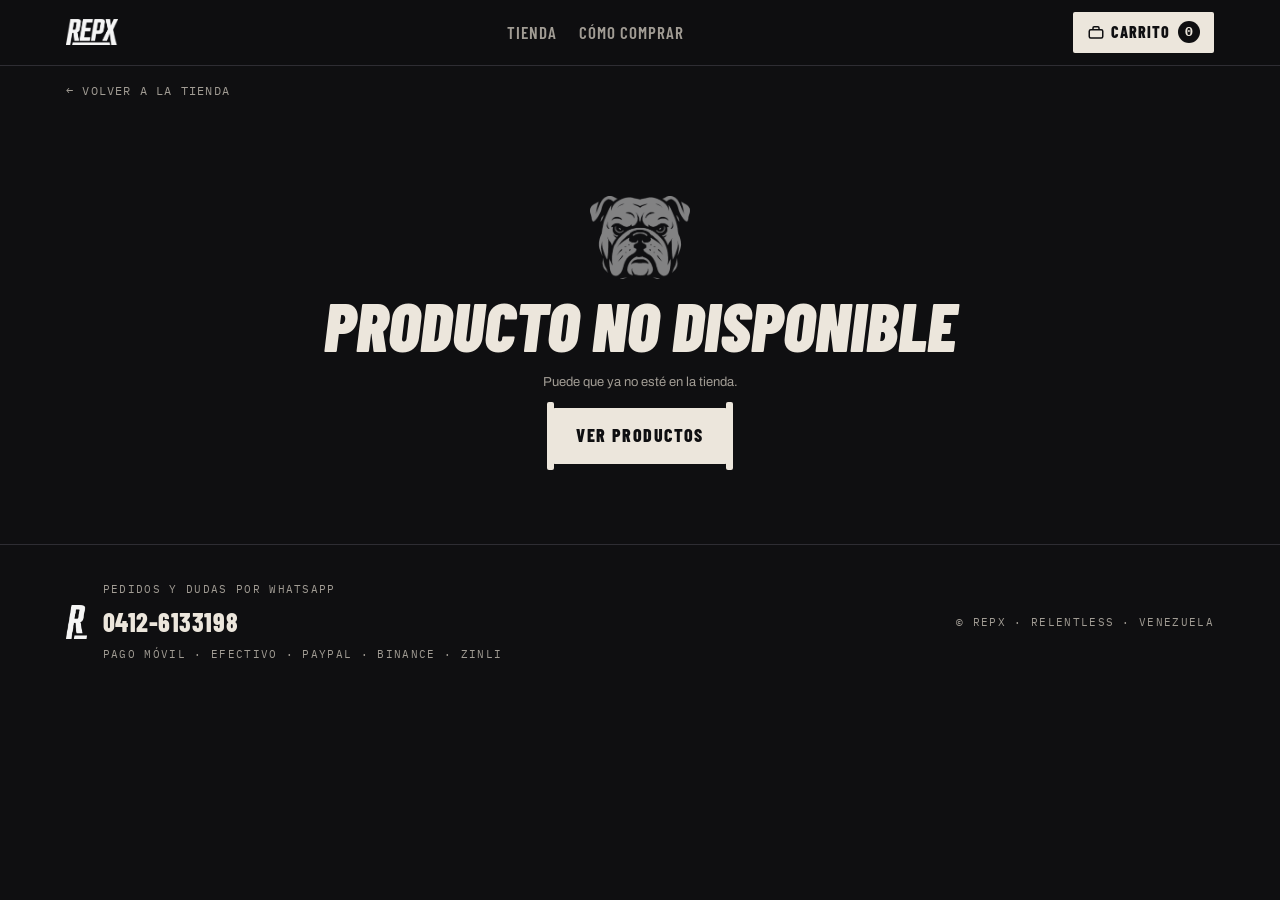
<file: producto.html>
<!doctype html>
<html lang="es">
<head>
<meta charset="utf-8">
<meta name="viewport" content="width=device-width, initial-scale=1, viewport-fit=cover">
<title>REPX · Producto</title>
<meta property="og:type" content="website">
<meta property="og:site_name" content="REPX">
<meta property="og:title" content="REPX · Ropa deportiva para gym">
<meta property="og:description" content="No excuses. Just REPX. Compra por WhatsApp: pickup o delivery en Venezuela.">
<meta property="og:image" content="https://repx.repxve.workers.dev/img/og.jpg">
<meta property="og:image:width" content="1200">
<meta property="og:image:height" content="630">
<meta property="og:url" content="https://repx.repxve.workers.dev/">
<meta name="twitter:card" content="summary_large_image">
<meta name="twitter:image" content="https://repx.repxve.workers.dev/img/og.jpg">
<meta name="description" content="REPX: ropa deportiva para gym. Pide por WhatsApp, pickup o delivery.">
<meta name="theme-color" content="#0f0f11">
<meta name="apple-mobile-web-app-capable" content="yes">
<meta name="mobile-web-app-capable" content="yes">
<meta name="apple-mobile-web-app-status-bar-style" content="black-translucent">
<meta name="apple-mobile-web-app-title" content="REPX">
<link rel="manifest" href="manifest.webmanifest">
<link rel="apple-touch-icon" href="img/icon-180.png">
<link rel="icon" href="img/icon-192.png">
<link rel="preconnect" href="https://firestore.googleapis.com" crossorigin>
<link rel="preconnect" href="https://fonts.googleapis.com">
<link rel="preconnect" href="https://fonts.gstatic.com" crossorigin>
<link rel="stylesheet" href="https://fonts.googleapis.com/css2?family=Barlow+Condensed:ital,wght@0,600;0,800;1,800;1,900&family=Archivo:wght@400;500;600&family=IBM+Plex+Mono:wght@500&display=swap">
<link rel="stylesheet" href="styles.css">
<style>
  .pp { display: grid; grid-template-columns: minmax(0, 1.15fr) minmax(0, 1fr); gap: 48px; padding-block: 28px 80px; align-items: start; }
  @media (max-width: 860px) { .pp { grid-template-columns: minmax(0, 1fr); gap: 24px; padding-top: 0; } }
  .back { display: inline-flex; gap: 8px; align-items: center; color: var(--dust); text-decoration: none; font-family: var(--mono); font-size: 12px; letter-spacing: .1em; text-transform: uppercase; padding-block: 16px; }
  /* galería */
  .gal { position: sticky; top: calc(70px + env(safe-area-inset-top, 0px)); display: grid; gap: 10px; min-width: 0; }
  @media (max-width: 860px) { .gal { position: relative; top: 0; margin-inline: calc(-1 * max(16px, env(safe-area-inset-left, 0px))); } }
  .slides { display: flex; overflow-x: auto; scroll-snap-type: x mandatory; scrollbar-width: none; background: var(--iron); aspect-ratio: 4/5; max-width: 100%; }
  .slides::-webkit-scrollbar { display: none; }
  .slides img { flex: 0 0 100%; width: 100%; height: 100%; object-fit: cover; scroll-snap-align: center; }
  .gal-nav { position: absolute; top: 50%; width: 44px; height: 44px; margin-top: -22px; border-radius: 50%; border: 0; background: rgb(15 15 17 / .75); color: var(--bone); font-size: 20px; z-index: 2; }
  .gal-nav.prev { left: 12px; } .gal-nav.next { right: 12px; }
  .gal-count { position: absolute; right: 12px; top: 12px; background: var(--ink); padding: 4px 8px; font-family: var(--mono); font-size: 11px; letter-spacing: .1em; z-index: 2; }
  .thumbs { display: flex; gap: 8px; overflow-x: auto; scrollbar-width: none; }
  .thumbs button { flex: none; width: 70px; aspect-ratio: 4/5; padding: 0; border: 2px solid transparent; background: var(--iron); opacity: .55; }
  .thumbs button[aria-current="true"] { border-color: var(--bone); opacity: 1; }
  .thumbs img { width: 100%; height: 100%; object-fit: cover; }
  @media (max-width: 860px) { .thumbs { padding-inline: max(16px, env(safe-area-inset-left, 0px)); } .gal-nav { display: none; } }
  .dots { display: none; justify-content: center; gap: 6px; }
  /* info */
  .info { display: grid; gap: 22px; min-width: 0; }
  .info h1 { font-family: var(--display); font-style: italic; font-weight: 900; text-transform: uppercase; font-size: clamp(46px, 6vw, 80px); line-height: .88; margin: 0; text-wrap: balance; }
  .info .big-price { font-family: var(--display); font-weight: 800; font-size: 34px; }
  .info .desc { color: var(--dust); font-size: 16px; margin: 0; max-width: 52ch; white-space: pre-line; }
  .stock-note { font-family: var(--mono); font-size: 12px; letter-spacing: .06em; color: var(--dust); min-height: 1.4em; margin: 0; }
  .stock-note.low { color: var(--warn); }
  .qty-big { display: inline-flex; align-items: center; gap: 4px; }
  .qty-big button { width: 46px; height: 46px; background: var(--iron); border: 2px solid var(--line); border-radius: 6px; font-size: 22px; }
  .qty-big span { min-width: 54px; text-align: center; font-family: var(--display); font-weight: 800; font-size: 26px; border-block: 3px solid var(--line); line-height: 28px; }
  .buy { display: grid; gap: 22px; }
  .facts { border-top: 1px solid var(--line); display: grid; }
  .facts div { display: grid; grid-template-columns: 110px 1fr; gap: 12px; padding: 12px 0; border-bottom: 1px solid var(--line); font-size: 14px; }
  .facts span:first-child { font-family: var(--mono); font-size: 11px; letter-spacing: .1em; text-transform: uppercase; color: var(--dust); padding-top: 2px; }
  .nf { text-align: center; padding: 80px 0; display: grid; gap: 16px; justify-items: center; }
  .nf img { width: 100px; opacity: .5; }
  .skel { background: var(--iron); animation: pulse 1.4s ease-in-out infinite; }
</style>
</head>
<body class="store">
<header class="top">
  <div class="wrap">
    <a class="logo" href="./" aria-label="REPX inicio"><img src="img/logo-repx.png" alt="REPX"></a>
    <nav class="links" aria-label="Secciones">
      <a href="./#tienda">Tienda</a>
      <a href="./#comprar">Cómo comprar</a>
    </nav>
    <a class="cart-btn" href="./#carrito" style="text-decoration:none"><svg viewBox="0 0 24 24" width="18" height="18" fill="none" stroke="currentColor" stroke-width="2"><rect x="3" y="9" width="18" height="11" rx="2"/><path d="M8 9V6.5A1.5 1.5 0 0 1 9.5 5h5A1.5 1.5 0 0 1 16 6.5V9"/></svg>Carrito <b id="cartCount">0</b></a>
  </div>
</header>

<main class="wrap">
  <a class="back" href="./#tienda">← Volver a la tienda</a>
  <div id="pp" class="pp">
    <div class="gal"><div class="slides skel"></div></div>
    <div class="info"><div class="skel" style="height:80px"></div><div class="skel" style="height:40px;width:40%"></div></div>
  </div>
</main>

<footer>
  <div class="wrap foot">
    <img src="img/r-mark.png" alt="REPX">
    <div class="foot-info">
      <span class="label">Pedidos y dudas por WhatsApp</span>
      <a class="foot-wa" href="https://wa.me/584126133198" target="_blank" rel="noopener">0412-6133198</a>
      <span class="label">Pago móvil · Efectivo · PayPal · Binance · Zinli</span>
    </div>
    <span class="label">© REPX · Relentless · Venezuela</span>
  </div>
</footer>

<nav class="tabbar" aria-label="Navegación de la app">
  <a href="./"><svg viewBox="0 0 24 24"><path d="M3 11l9-7 9 7v9a1 1 0 0 1-1 1h-5v-6h-6v6H4a1 1 0 0 1-1-1z"/></svg>Inicio</a>
  <a href="./#tienda" class="on"><svg viewBox="0 0 24 24"><path d="M8 3l-5 3 2 5 2-1v11h10V10l2 1 2-5-5-3c0 2-2 3-4 3S8 5 8 3z"/></svg>Tienda</a>
  <a href="./#carrito"><svg viewBox="0 0 24 24"><path d="M5 8h14l-1 13H6z M9 8V6a3 3 0 0 1 6 0v2"/></svg>Carrito<span class="badge" id="tabCount" hidden>0</span></a>
  <a href="./#app"><svg viewBox="0 0 24 24"><path d="M12 3v12m-5-5l5 5 5-5M5 21h14"/></svg>App</a>
</nav>

<div class="toast" id="toast" hidden></div>
<script type="module" src="producto.js"></script>
</body>
</html>
</file>
<file: styles.css>
/* REPX · banda de marca negra, foto a sangre, etiquetas tipo etiqueta de prenda */
:root {
  --ink: #0f0f11;
  --iron: #1b1b1f;
  --line: #2e2d33;
  --bone: #ece6dc;
  --dust: #a19c94;
  --plum: #8b5a78;
  --plum-ink: #f6eef3;
  --ok: #6fae8a;
  --warn: #d6a24a;
  --bad: #c9675e;
  --display: "Barlow Condensed", "Arial Narrow", Impact, sans-serif;
  --body: "Archivo", "Helvetica Neue", Arial, sans-serif;
  --mono: "IBM Plex Mono", ui-monospace, Menlo, monospace;
  color-scheme: dark;
}
* { box-sizing: border-box; }
html { -webkit-text-size-adjust: 100%; }
:root { padding-top: env(safe-area-inset-top, 0px); }
body { margin: 0; background: var(--ink); color: var(--bone); font-family: var(--body); font-size: 15px; line-height: 1.55; }
body::before { content: ""; position: fixed; inset: 0 0 auto; height: env(safe-area-inset-top, 0px); z-index: 10; background: var(--ink); }
[hidden] { display: none !important; }
.wrap { max-width: 1180px; margin: 0 auto; padding-left: max(16px, env(safe-area-inset-left, 0px)); padding-right: max(16px, env(safe-area-inset-right, 0px)); }
img { display: block; max-width: 100%; }
button { font: inherit; color: inherit; cursor: pointer; }
:focus-visible { outline: 2px solid var(--plum); outline-offset: 2px; }
.label { font-family: var(--mono); font-size: 11px; letter-spacing: .12em; text-transform: uppercase; color: var(--dust); }
h2 { font-family: var(--display); font-weight: 900; font-style: italic; text-transform: uppercase; font-size: clamp(40px, 6vw, 68px); line-height: .9; margin: 0; text-wrap: balance; }
.hint { color: var(--dust); font-size: 13px; margin: 0; }

.btn { border: 1px solid var(--bone); background: transparent; padding: 13px 22px; border-radius: 2px; font-family: var(--display); font-weight: 800; font-size: 18px; letter-spacing: .08em; text-transform: uppercase; text-decoration: none; color: var(--bone); display: inline-block; text-align: center; }
.btn.solid { background: var(--bone); color: var(--ink); }
.btn.plum { background: var(--plum); border-color: var(--plum); color: var(--plum-ink); }
.btn.sm { padding: 7px 12px; font-size: 15px; }
.btn:disabled { opacity: .45; cursor: not-allowed; }

/* header */
header.top { position: sticky; top: env(safe-area-inset-top, 0px); z-index: 9; background: color-mix(in srgb, var(--ink) 92%, transparent); backdrop-filter: blur(8px); border-bottom: 1px solid var(--line); }
header.top .wrap { display: flex; align-items: center; justify-content: space-between; gap: 16px; padding-block: 12px; }
header.top .logo img { height: 26px; width: auto; }
nav.links { display: flex; gap: 22px; }
nav.links a { color: var(--dust); text-decoration: none; font-family: var(--display); font-weight: 600; font-size: 17px; letter-spacing: .06em; text-transform: uppercase; }
nav.links a:hover { color: var(--bone); }
.cart-btn { display: inline-flex; align-items: center; gap: 8px; background: var(--bone); color: var(--ink); border: 0; border-radius: 2px; padding: 8px 14px; font-family: var(--display); font-weight: 800; font-size: 16px; letter-spacing: .06em; text-transform: uppercase; }
.cart-btn b { background: var(--ink); color: var(--bone); min-width: 22px; height: 22px; border-radius: 11px; display: grid; place-items: center; font-size: 13px; font-family: var(--mono); }
@media (max-width: 640px) { nav.links { display: none; } }

/* hero */
.hero { border-bottom: 1px solid var(--line); overflow: hidden; }
.hero-grid { display: grid; grid-template-columns: 1.1fr 1fr; align-items: stretch; min-height: 560px; }
.hero-copy { display: flex; flex-direction: column; justify-content: flex-end; gap: 22px; padding-block: 56px; min-width: 0; }
.hero h1 { font-family: var(--display); font-style: italic; font-weight: 900; text-transform: uppercase; font-size: clamp(64px, 11vw, 148px); line-height: .84; letter-spacing: -.01em; margin: 0; text-wrap: balance; }
.hero h1 span { display: block; -webkit-text-stroke: 2px var(--bone); color: transparent; }
.hero p { max-width: 38ch; color: var(--dust); font-size: 17px; margin: 0; }
.hero-actions { display: flex; flex-wrap: wrap; gap: 12px; }
.hero-photo { position: relative; min-width: 0; }
.hero-photo img { position: absolute; inset: 0; width: 100%; height: 100%; object-fit: cover; object-position: 50% 20%; }
.hero-photo::after { content: ""; position: absolute; inset: 0; background: linear-gradient(90deg, var(--ink) 0%, transparent 28%); }
@media (max-width: 820px) {
  .hero-grid { grid-template-columns: 1fr; min-height: 0; }
  .hero-photo { aspect-ratio: 4/5; order: -1; max-width: 100%; }
  .hero-photo::after { background: linear-gradient(0deg, var(--ink) 0%, transparent 35%); }
  .hero-copy { padding-block: 8px 40px; }
}
.ticker { border-bottom: 1px solid var(--line); overflow: hidden; white-space: nowrap; }
.ticker div { display: inline-block; padding-block: 12px; font-family: var(--display); font-style: italic; font-weight: 800; font-size: 22px; letter-spacing: .04em; text-transform: uppercase; animation: run 32s linear infinite; }
.ticker i { color: var(--plum); font-style: normal; margin: 0 18px; }
@keyframes run { to { transform: translateX(-50%); } }
@media (prefers-reduced-motion: reduce) { .ticker div { animation: none; } }

section { padding-block: 72px; }
.sec-head { display: flex; flex-wrap: wrap; align-items: flex-end; justify-content: space-between; gap: 16px; margin-bottom: 28px; }
.chips { display: flex; gap: 6px; flex-wrap: wrap; }
.chips button { background: transparent; border: 1px solid var(--line); border-radius: 2px; padding: 7px 14px; font-family: var(--mono); font-size: 12px; letter-spacing: .1em; text-transform: uppercase; color: var(--dust); }
.chips button[aria-pressed="true"] { background: var(--bone); color: var(--ink); border-color: var(--bone); }

/* catálogo */
.grid { display: grid; grid-template-columns: repeat(4, minmax(0, 1fr)); gap: 28px 18px; }
@media (max-width: 1000px) { .grid { grid-template-columns: repeat(3, minmax(0, 1fr)); } }
@media (max-width: 720px) { .grid { grid-template-columns: repeat(2, minmax(0, 1fr)); gap: 22px 12px; } }
.card { display: grid; gap: 10px; background: none; border: 0; padding: 0; text-align: left; align-content: start; }
.card .ph { position: relative; aspect-ratio: 4/5; overflow: hidden; background: var(--iron); max-width: 100%; }
.card .ph img { width: 100%; height: 100%; object-fit: cover; transition: transform .5s ease; }
.card:hover .ph img { transform: scale(1.04); }
.card.out .ph img { filter: grayscale(1) brightness(.6); }
.tag { position: absolute; left: 8px; top: 8px; background: var(--ink); padding: 3px 7px; font-family: var(--mono); font-size: 10px; letter-spacing: .1em; text-transform: uppercase; color: var(--dust); }
.tag.out { background: var(--bone); color: var(--ink); }
.card .row { display: flex; justify-content: space-between; align-items: baseline; gap: 10px; }
.card h3 { margin: 0; font-family: var(--display); font-weight: 800; text-transform: uppercase; font-size: 21px; letter-spacing: .02em; line-height: 1.05; min-width: 0; }
.price { font-family: var(--mono); font-size: 14px; font-variant-numeric: tabular-nums; white-space: nowrap; }
.card .meta { color: var(--dust); font-size: 13px; }
.skeleton .ph { animation: pulse 1.4s ease-in-out infinite; }
@keyframes pulse { 50% { opacity: .5; } }
.empty { text-align: center; color: var(--dust); padding: 40px 0; display: grid; gap: 14px; justify-items: center; grid-column: 1 / -1; }
.empty img { width: 90px; opacity: .5; }

/* manifiesto */
.manifest { background: var(--bone); color: var(--ink); }
.manifest .wrap { display: grid; grid-template-columns: 1fr 1fr; gap: 40px; align-items: center; }
.manifest img.dog { width: min(320px, 70%); filter: invert(1); }
.manifest blockquote { margin: 0; font-family: var(--display); font-weight: 800; font-style: italic; text-transform: uppercase; font-size: clamp(34px, 5vw, 58px); line-height: .95; text-wrap: balance; }
.manifest p { font-size: 17px; max-width: 46ch; margin: 18px 0 0; }
.manifest .label { color: #55504a; }
@media (max-width: 760px) { .manifest .wrap { grid-template-columns: 1fr; } }

.look { display: grid; grid-template-columns: 2fr 1fr 1fr; gap: 12px; }
.look figure { margin: 0; position: relative; overflow: hidden; background: var(--iron); min-width: 0; }
.look img { width: 100%; height: 100%; object-fit: cover; aspect-ratio: 4/5; }
.look figure:first-child img { aspect-ratio: auto; }
.look figcaption { position: absolute; left: 10px; bottom: 10px; background: var(--ink); padding: 4px 8px; }
@media (max-width: 720px) { .look { grid-template-columns: 1fr 1fr; } .look figure:first-child { grid-column: 1 / -1; } .look figure:first-child img { aspect-ratio: 4/3; } }

.steps { display: grid; grid-template-columns: repeat(3, minmax(0, 1fr)); border-top: 1px solid var(--line); padding: 0; margin: 0; }
.steps li { list-style: none; padding: 22px 22px 22px 0; border-right: 1px solid var(--line); display: grid; gap: 8px; align-content: start; min-width: 0; }
.steps li + li { padding-left: 22px; }
.steps li:last-child { border-right: 0; }
.steps .n { font-family: var(--display); font-style: italic; font-weight: 900; font-size: 54px; line-height: 1; color: var(--plum); }
.steps h3 { margin: 0; font-family: var(--display); font-weight: 800; font-size: 24px; text-transform: uppercase; }
.steps p { margin: 0; color: var(--dust); }
@media (max-width: 720px) { .steps { grid-template-columns: 1fr; } .steps li, .steps li + li { padding: 18px 0; border-right: 0; border-bottom: 1px solid var(--line); } }
.pay-list { display: flex; flex-wrap: wrap; gap: 8px; margin-top: 4px; }
.pay-list span { border: 1px solid var(--line); padding: 5px 10px; font-family: var(--mono); font-size: 12px; color: var(--bone); }

footer { border-top: 1px solid var(--line); padding-block: 36px; }
footer .wrap { display: flex; flex-wrap: wrap; justify-content: space-between; align-items: center; gap: 16px; }
footer img { height: 34px; width: auto; }
footer a { color: var(--dust); }

/* paneles laterales */
.scrim { position: fixed; inset: 0; background: rgb(0 0 0 / .6); z-index: 20; }
.sheet { position: fixed; z-index: 21; top: 0; right: 0; bottom: 0; width: min(480px, 100%); background: var(--ink); border-left: 1px solid var(--line); display: flex; flex-direction: column; padding-top: env(safe-area-inset-top, 0px); padding-bottom: env(safe-area-inset-bottom, 0px); padding-right: env(safe-area-inset-right, 0px); }
.sheet-head { display: flex; justify-content: space-between; align-items: center; gap: 12px; padding: 16px 20px; border-bottom: 1px solid var(--line); }
.sheet-head h2 { font-size: 34px; }
.x { background: none; border: 1px solid var(--line); width: 38px; height: 38px; border-radius: 2px; font-size: 20px; flex: none; }
.sheet-body { overflow-y: auto; padding: 20px; display: grid; gap: 18px; align-content: start; flex: 1; }
.sheet-foot { border-top: 1px solid var(--line); padding: 16px 20px; display: grid; gap: 10px; }
.pd-img { aspect-ratio: 4/5; object-fit: cover; width: 100%; background: var(--iron); }
.sizes { display: flex; gap: 6px; flex-wrap: wrap; }
.sizes button { min-width: 48px; padding: 9px 10px; border: 1px solid var(--line); background: transparent; border-radius: 2px; font-family: var(--mono); font-size: 13px; }
.sizes button[aria-pressed="true"] { background: var(--bone); color: var(--ink); border-color: var(--bone); }
.sizes button:disabled { opacity: .35; text-decoration: line-through; cursor: not-allowed; }
.line { display: grid; grid-template-columns: 64px minmax(0, 1fr) auto; gap: 12px; align-items: center; }
.line img { width: 64px; height: 80px; object-fit: cover; background: var(--iron); }
.line h4 { margin: 0; font-family: var(--display); font-weight: 800; text-transform: uppercase; font-size: 18px; line-height: 1.05; }
.qty { display: inline-flex; align-items: center; border: 1px solid var(--line); margin-top: 6px; }
.qty button { background: none; border: 0; width: 30px; height: 28px; }
.qty span { font-family: var(--mono); min-width: 22px; text-align: center; font-size: 13px; }
.total { display: flex; justify-content: space-between; font-family: var(--display); font-weight: 800; font-size: 24px; text-transform: uppercase; }
.total .price { font-size: 20px; }
.field { display: grid; gap: 6px; }
.field input, .field textarea, .field select { background: var(--iron); border: 1px solid var(--line); color: var(--bone); border-radius: 2px; padding: 10px 12px; font: inherit; width: 100%; }
.opts { display: grid; grid-template-columns: 1fr 1fr; gap: 8px; }
.opts label { border: 1px solid var(--line); padding: 10px; border-radius: 2px; display: flex; gap: 8px; align-items: center; font-size: 14px; cursor: pointer; }
.opts label:has(input:checked) { border-color: var(--bone); }
.field .opts input { accent-color: var(--plum); width: auto; padding: 0; margin: 0; flex: none; }
.note { background: var(--iron); border-left: 3px solid var(--plum); padding: 10px 12px; font-size: 13px; color: var(--bone); }
.err { color: var(--bad); font-size: 13px; margin: 0; }
.toast { position: fixed; left: 50%; bottom: calc(20px + env(safe-area-inset-bottom, 0px)); transform: translateX(-50%); background: var(--bone); color: var(--ink); padding: 10px 16px; font-family: var(--display); font-weight: 800; text-transform: uppercase; letter-spacing: .05em; z-index: 40; max-width: calc(100% - 32px); text-align: center; }

/* barra inferior tipo app */
.tabbar { display: none; }
@media (max-width: 640px) {
  .tabbar { display: grid; grid-template-columns: repeat(4, 1fr); position: fixed; left: 0; right: 0; bottom: 0; z-index: 15; background: var(--ink); border-top: 1px solid var(--line); padding-bottom: env(safe-area-inset-bottom, 0px); padding-left: env(safe-area-inset-left, 0px); padding-right: env(safe-area-inset-right, 0px); }
  .tabbar a, .tabbar button { background: none; border: 0; text-decoration: none; color: var(--dust); display: grid; justify-items: center; gap: 3px; padding: 9px 0 8px; font-family: var(--mono); font-size: 10px; letter-spacing: .08em; text-transform: uppercase; position: relative; }
  .tabbar svg { width: 22px; height: 22px; stroke: currentColor; fill: none; stroke-width: 1.8; }
  .tabbar .on { color: var(--bone); }
  .tabbar .badge { position: absolute; top: 4px; left: calc(50% + 6px); background: var(--plum); color: var(--plum-ink); min-width: 17px; height: 17px; border-radius: 9px; font-size: 10px; display: grid; place-items: center; letter-spacing: 0; }
  footer { padding-bottom: calc(96px + env(safe-area-inset-bottom, 0px)); }
  header.top .cart-btn { display: none; }
  .toast { bottom: calc(80px + env(safe-area-inset-bottom, 0px)); }
}

/* aviso para instalar la app */
.modal { position: fixed; z-index: 30; inset: 0; display: grid; place-items: center; padding: max(16px, env(safe-area-inset-top, 0px)) max(16px, env(safe-area-inset-right, 0px)) max(16px, env(safe-area-inset-bottom, 0px)) max(16px, env(safe-area-inset-left, 0px)); background: rgb(0 0 0 / .7); }
.modal-card { position: relative; width: min(420px, 100%); max-height: 100%; overflow-y: auto; background: var(--ink); border: 1px solid var(--line); padding: 22px; display: grid; gap: 16px; }
.modal-card .x { position: absolute; right: 12px; top: 12px; }
.modal-card h2 { font-size: 40px; padding-right: 44px; }
.phone { margin: 0 auto; width: 210px; aspect-ratio: 9/11; border-radius: 30px; border: 6px solid #2a292e; background: radial-gradient(120% 80% at 20% 0%, #3a2c36 0%, #16151a 60%); padding: 30px 16px 16px; display: grid; grid-template-columns: repeat(4, 1fr); align-content: start; gap: 14px 10px; }
.phone .app { display: grid; justify-items: center; gap: 4px; }
.phone .ic { width: 100%; aspect-ratio: 1; border-radius: 22%; background: #ffffff1a; }
.phone .app span { font-size: 8px; color: #ffffffb0; font-family: var(--body); }
.phone .app.me .ic { background: center / 84% no-repeat url(img/bulldog.webp), var(--ink); box-shadow: 0 0 0 2px var(--plum), 0 6px 18px rgb(0 0 0 / .5); }
.phone .app.me span { color: #fff; font-weight: 600; }
.modal-card ol { margin: 0; padding-left: 20px; display: grid; gap: 6px; }

/* ===== bulldog centrado ===== */
.manifest img.dog { justify-self: center; margin-inline: auto; }

/* ===== botones de gym ===== */
/* botón = barra con discos en los extremos */
.store .btn { position: relative; margin-inline: 7px; overflow: visible; }
.store .btn::before, .store .btn::after { content: ""; position: absolute; top: -7px; bottom: -7px; width: 7px; border-radius: 2px; background: var(--bone); transition: transform .2s; }
.store .btn::before { left: -7px; } .store .btn::after { right: -7px; }
.store .btn.plum::before, .store .btn.plum::after { background: var(--plum); filter: brightness(1.25); }
.store .btn:hover::before { transform: translateX(-3px); } .store .btn:hover::after { transform: translateX(3px); }
.store .btn:active { transform: translateY(1px); }
/* filtros = discos bumper */
.store .chips button { border-radius: 999px; border: 3px solid var(--line); box-shadow: inset 0 0 0 2px var(--ink), inset 0 0 0 3px var(--line); padding: 9px 18px 9px 30px; position: relative; color: var(--bone); }
.store .chips button::before { content: ""; position: absolute; left: 11px; top: 50%; width: 9px; height: 9px; margin-top: -4.5px; border-radius: 50%; background: var(--ink); box-shadow: 0 0 0 2px currentColor; }
.store .chips button[aria-pressed="true"] { background: var(--bone); color: var(--ink); border-color: var(--bone); box-shadow: inset 0 0 0 2px var(--bone), inset 0 0 0 3px var(--ink); }
/* tallas = discos de peso */
.store .sizes { gap: 10px; }
.store .sizes button { width: 58px; height: 58px; min-width: 0; padding: 0; border-radius: 50%; border: 0; display: grid; place-items: center; font-family: var(--display); font-weight: 800; font-size: 18px;
  background: radial-gradient(circle, var(--iron) 0 20px, var(--line) 20.5px 22px, var(--iron) 22.5px); box-shadow: inset 0 0 0 2px var(--line), 0 3px 0 var(--line); }
.store .sizes button[aria-pressed="true"] { background: radial-gradient(circle, var(--plum) 0 20px, var(--plum-ink) 20.5px 22px, var(--plum) 22.5px); color: var(--plum-ink); box-shadow: 0 6px 18px rgb(0 0 0 / .45); }
.store .sizes button:disabled { opacity: .3; }
/* cantidad = mancuerna */
.store .qty { border: 0; gap: 2px; }
.store .qty button { width: 30px; height: 30px; background: var(--iron); border: 2px solid var(--line); border-radius: 4px; }
.store .qty span { border-block: 2px solid var(--line); height: 12px; line-height: 8px; font-size: 12px; min-width: 30px; }
/* barra inferior */
.store .cart-btn svg { margin-right: -2px; }

/* ===== portada: fotos en movimiento ===== */
.hero2 { position: relative; overflow: hidden; padding: 0; min-height: min(100svh, 900px); display: grid; align-items: end; border-bottom: 1px solid var(--line); background: var(--ink); }
.strips { position: absolute; inset: -6% -10%; display: grid; grid-template-rows: 1fr 1fr; gap: 12px; transform: rotate(-6deg); z-index: 0; }
.strip { overflow: hidden; min-height: 0; }
.strip-track { display: flex; gap: 12px; height: 100%; width: max-content; animation: correr 70s linear infinite; }
.strip.s2 .strip-track { animation-direction: reverse; animation-duration: 85s; }
.strip img { height: 100%; width: auto; max-width: none; object-fit: cover; filter: grayscale(.25) contrast(1.08); }
@keyframes correr { to { transform: translateX(-50%); } }
.hero2-shade { position: absolute; inset: 0; z-index: 1; background: linear-gradient(180deg, color-mix(in srgb, var(--ink) 25%, transparent) 0%, transparent 30%, color-mix(in srgb, var(--ink) 70%, transparent) 62%, var(--ink) 92%); }
.hero2-copy { position: relative; z-index: 2; display: grid; gap: 18px; padding-block: 140px 48px; }
.hero2 h1 { font-family: var(--display); font-style: italic; font-weight: 900; text-transform: uppercase; font-size: clamp(68px, 13vw, 190px); line-height: .82; letter-spacing: -.015em; margin: 0; text-shadow: 0 6px 40px rgb(0 0 0 / .5); }
.hero2 h1 span { display: block; color: transparent; -webkit-text-stroke: 2px var(--bone); text-shadow: none; }
.hero2 p { max-width: 36ch; color: var(--bone); font-size: 17px; margin: 0; opacity: .85; }
@media (max-width: 640px) {
  .hero2 { min-height: 92svh; }
  .strips { inset: -4% -30%; }
  .hero2-copy { padding-block: 120px 36px; }
}
@media (prefers-reduced-motion: reduce) { .strip-track { animation: none; } }
.hero2 .label { color: var(--bone); text-shadow: 0 1px 8px rgb(0 0 0 / .9); }

a.card { color: inherit; text-decoration: none; }

/* buscador */
.buscador { display: grid; gap: 12px; margin-bottom: 26px; }
.search { display: flex; align-items: center; gap: 10px; background: var(--iron); border: 2px solid var(--line); border-radius: 999px; padding: 4px 8px 4px 18px; max-width: 560px; }
.search:focus-within { border-color: var(--bone); }
.search svg { width: 20px; height: 20px; flex: none; fill: none; stroke: var(--dust); stroke-width: 2; }
.search input { flex: 1; min-width: 0; background: none; border: 0; color: var(--bone); font: inherit; font-size: 16px; padding: 10px 0; outline: none; }
.search input::-webkit-search-cancel-button { display: none; }
.search button { width: 36px; height: 36px; border-radius: 50%; border: 0; background: var(--line); color: var(--bone); font-size: 18px; flex: none; }
.tipos { display: flex; gap: 6px; overflow-x: auto; scrollbar-width: none; padding-bottom: 2px; }
.tipos:empty { display: none; }
.tipos::-webkit-scrollbar { display: none; }
.tipos button { flex: none; background: none; border: 1px solid var(--line); border-radius: 999px; padding: 7px 14px; font-family: var(--display); font-weight: 800; font-size: 15px; letter-spacing: .06em; text-transform: uppercase; color: var(--dust); }
.tipos button[aria-pressed="true"] { background: var(--plum); border-color: var(--plum); color: var(--plum-ink); }

/* cinta con bulldog y logo */
.ticker img { display: inline-block; vertical-align: middle; width: auto; max-width: none; }
.ticker .t-dog { height: 30px; margin: -4px 20px 0; }
.ticker .t-logo { height: 20px; margin-top: -3px; }
.store .hero-actions { gap: 22px 16px; }

/* familias de prenda */
.tipos.sub button { font-size: 13px; padding: 6px 12px; border-style: dashed; }
.tipos.sub button[aria-pressed="true"] { background: var(--bone); border-color: var(--bone); color: var(--ink); border-style: solid; }
#tienda, #comprar, #manifiesto { scroll-margin-top: calc(64px + env(safe-area-inset-top, 0px)); }
/* pie de página */
.foot { display: grid !important; grid-template-columns: auto 1fr auto; align-items: center; gap: 24px; }
.foot-info { display: grid; gap: 4px; justify-items: start; }
.foot-wa { font-family: var(--display); font-weight: 800; font-size: 26px; color: var(--bone) !important; text-decoration: none; letter-spacing: .02em; }
@media (max-width: 720px) { .foot { grid-template-columns: 1fr; gap: 16px; } }
</file>
